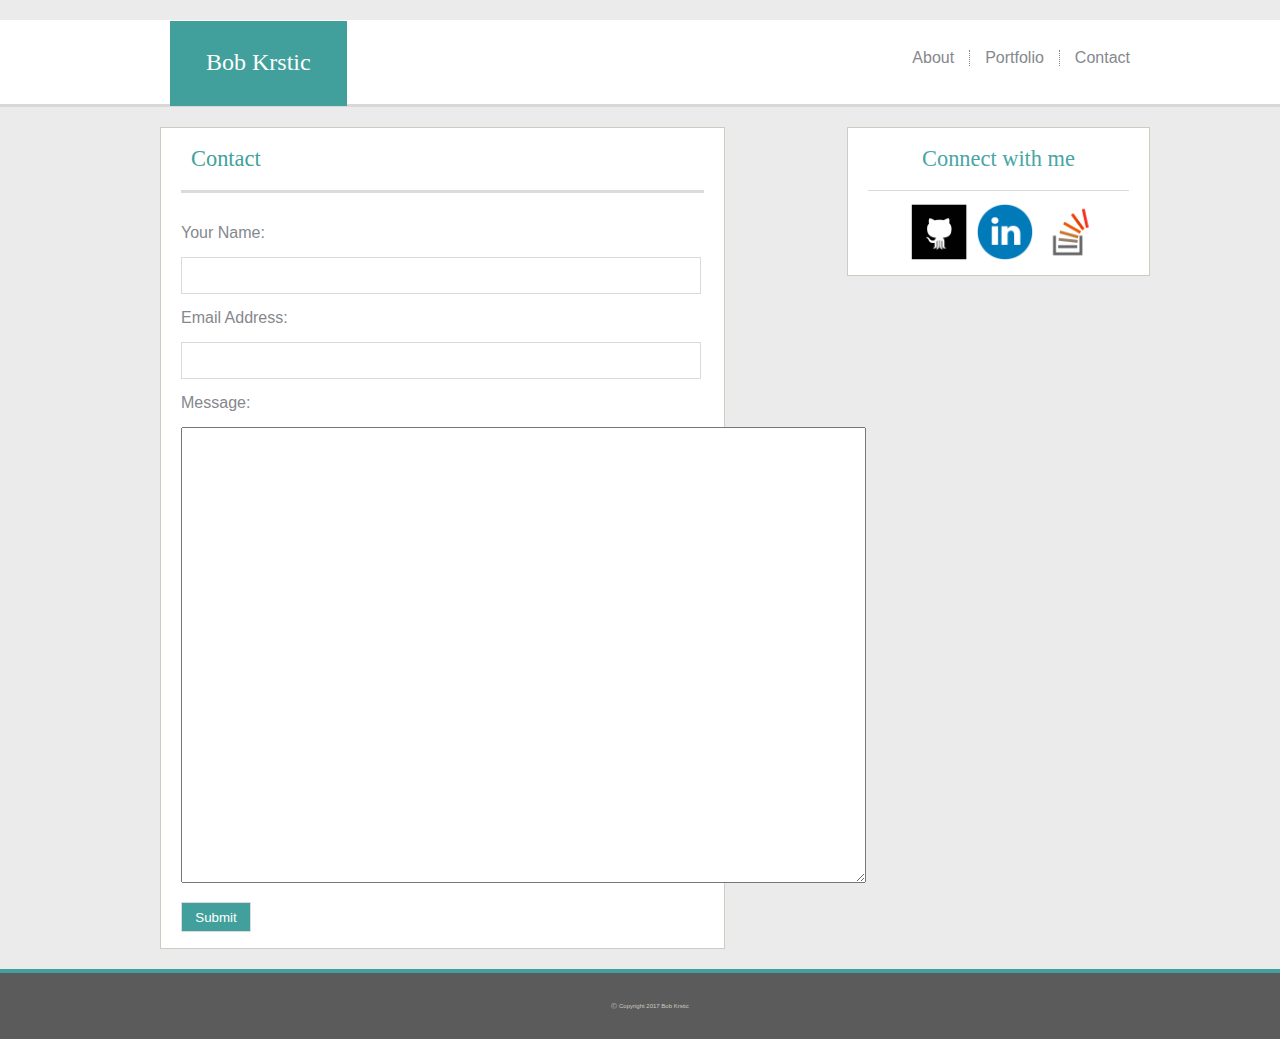
<file: contact.html>
<!DOCTYPE html>
<html lang="en">
<head>
	<meta charset="UTF-8">
	<title>Contact Me</title>
	<link rel="stylesheet" type="text/css" href="assets/css/reset.css">
	<link rel="stylesheet" type="text/css" href="assets/css/contact.css">
</head>
<body>


	<header>
		<ol>
			<li id="name">Bob Krstic</li>

			<li id="contact"><a href="contact.html">Contact</a></li>
			<li id="portfolio"><a href="portfolio.html">Portfolio</a></li>
			<li id="about"><a href="index.html">About</a></li>
		</ol>
	</header>

<div class="content">


	<div>
		<section class="contact_wrap">
			<h1 id="contact_sign">Contact</h1>

			<form method="post" name="contact_form" action="contact-form-handler.php">
				<br>
				<br>
			    <span>Your Name:</span> <br><br>
			    <input id="type_your_name" type="text" name="name">
			    <br>
			    <br>
			    <span>Email Address:</span> <br><br>
			    <input id="email_address" type="text" name="email" cols="90">
			    <br>
			    <br>
			    <span>Message:</span> <br><br>
			    <textarea id="text_area" name="message" rows="30" cols="83"></textarea>
			    <br>
			    <br>
			    <input id="submit" type="submit" value="Submit"> <br>
			</form>
				<br>
		</section>


		<section id="connect_with_me">

			<h2 id="connect_sign">Connect with me</h2>

			<section id="icons">
				<ol>
					<li id="github"><a href="https://github.com/bobkrstic"><img src="assets/images/github.png" width="61" height="61" alt="github"></a></li>
					<li id="linkedin"><a href="https://www.linkedin.com/in/bob-krstic-346654139"><img src="assets/images/linkedin.png" width="61" height="61" alt="linkedin"></a></li>
					<li id="stack"><a href="https://stackoverflow.com/users/7864713/s-krstic"><img src="assets/images/stack.png" width="61" height="61" alt="stack"></a></li>
				</ol>
			</section>

		</section>

	</div>
	
</div>


	<footer><p>&#9400; Copyright 2017 Bob Krstic</p></footer>

</body>
</html>
</file>
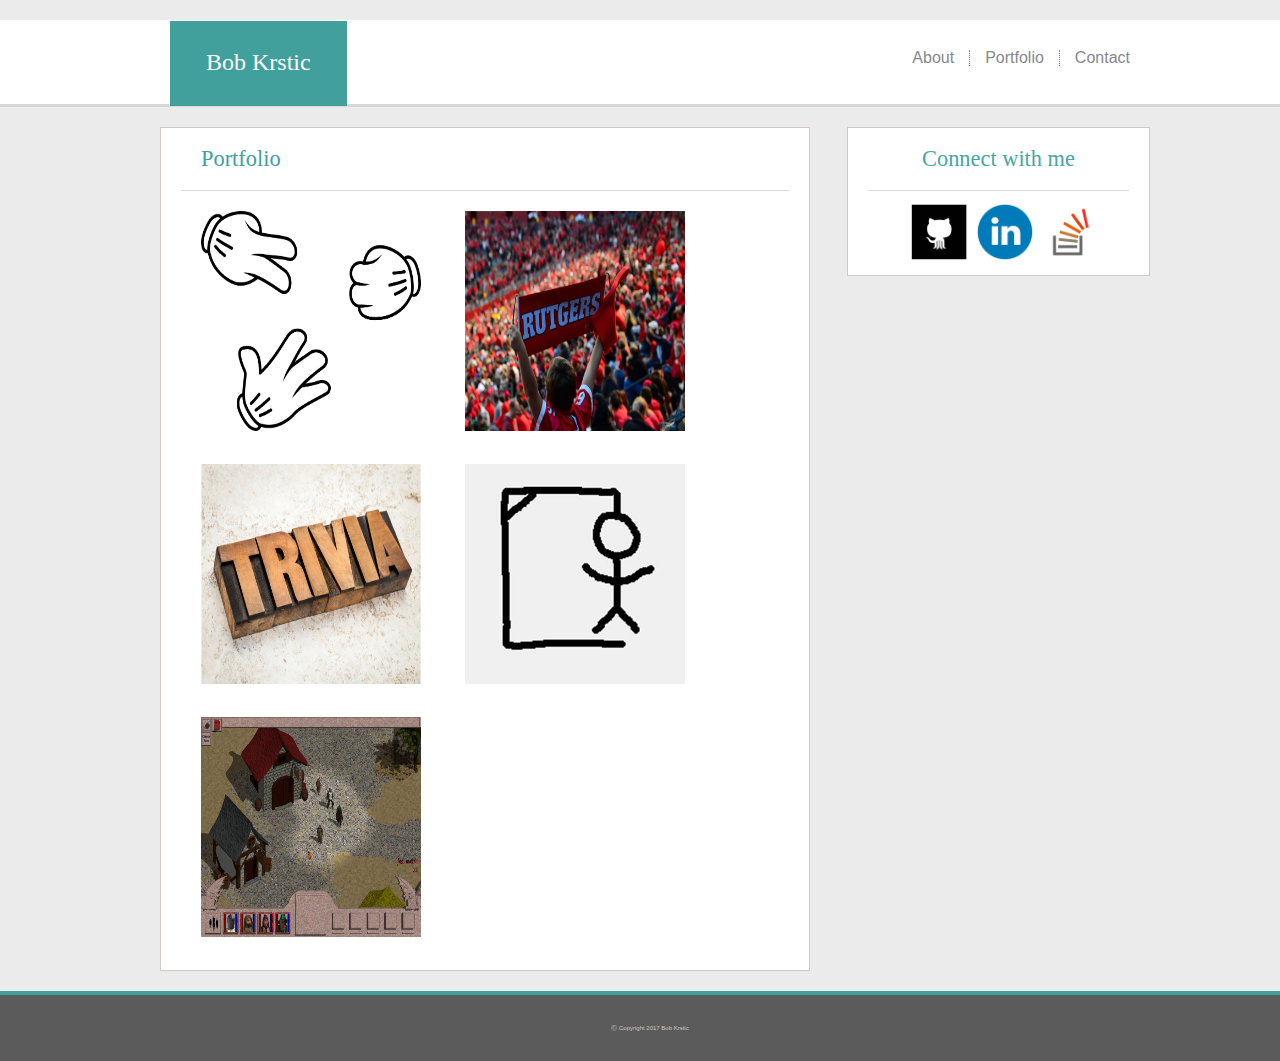
<file: portfolio.html>
<!DOCTYPE html>
<html lang="en">
<head>
	<meta charset="UTF-8">
	<title>My Portfolio</title>
	<link rel="stylesheet" type="text/css" href="assets/css/reset.css">
	<link rel="stylesheet" type="text/css" href="assets/css/portfolio.css">
</head>
<body>


	<header>
		<ol>
			<li id="name">Bob Krstic</li>

			<li id="contact"><a href="contact.html">Contact</a></li>
			<li id="portfolio"><a href="portfolio.html">Portfolio</a></li>
			<li id="about"><a href="index.html">About</a></li>
		</ol>
	</header>

<div class="content">


	<div>
		<section id="portfolio_wrap">
			<h1 id="portfolio_sign">Portfolio</h1>

			<img id="image" src="assets/images/rock-paper-scissors.jpg" width="260" height="250" alt="rock-paper-scissors">

			<img id="image" src="assets/images/rutger.jpg" width="260" height="250" alt="rutger-image">

			<img id="image" src="assets/images/trivia.jpg" width="260" height="250" alt="trivia-image">

			<img id="image" src="assets/images/hangman.jpg" width="260" height="250" alt="hangman-image">

			<img id="image" src="assets/images/rpg.jpg" width="260" height="250" alt="rpg-image">
		</section>



		<section id="connect_with_me">

			<h2 id="connect_sign">Connect with me</h2>

			<section id="icons">
				<ol>
					<li id="github"><a href="https://github.com/bobkrstic"><img src="assets/images/github.png" width="61" height="61" alt="github"></a></li>
					<li id="linkedin"><a href="https://www.linkedin.com/in/bob-krstic-346654139"><img src="assets/images/linkedin.png" width="61" height="61" alt="linkedin"></a></li>
					<li id="stack"><a href="https://stackoverflow.com/users/7864713/s-krstic"><img src="assets/images/stack.png" width="61" height="61" alt="stack"></a></li>
				</ol>
			</section>

		</section>

	</div>
	
</div>


	<footer><p>&#9400; Copyright 2017 Bob Krstic</p></footer>

</body>
</html>
</file>
<file: assets/css/contact.css>
* {
	box-sizing: border-box;
}

body {
	font-family: "Arial", "Helvetica Neue", "Helvetica", "sans-serif";
	background-color: rgb(236, 235, 235);
	margin-top: 20px;
}

header {
	background-color: rgb(255, 255, 255);
	padding: 30px 155px 30px 20px;
	margin: 0 auto 0 auto; 
	margin-bottom: 20px;
	width: 1300px;
	position: relative;
	border-bottom: 3px solid rgb(216, 216, 216);
}

.content {
	width: 960px;
	margin: 0 auto 0 auto;
	position: relative;
}

#contact_sign {
	padding: 0px 0px 20px 10px;
	border-bottom: 3px solid rgb(219,219,219);
	font-size: 140%;
}

.contact_wrap {
	width: 565px;
	padding: 20px 20px 0px 20px;
	background-color: rgb(255, 255, 255);
	margin-bottom: 20px;
	border: 1px solid rgb(208, 202, 195);
}

input {
	width: 520px;
}

#submit {
	width: 70px;
	height: 30px;
	background-color: rgb(65, 160, 155);
	border: 1px solid rgb(219,219,219);
	color: rgb(255, 255, 255);
}

span {
	color: rgb(133, 136, 140);
}

#type_your_name {
	border: 1px solid rgb(219,219,219);
	padding: 10px;
	color: black;
}
 

#email_address {
	border: 1px solid rgb(219,219,219);
	padding: 10px;
	color: black;
}

#text-area {
	border: 1px solid rgb(219,219,219);
	color: black;
}


#connect_with_me {
	background-color: rgb(255, 255, 255);
	text-align: center;
	width: 303px;
	padding: 0px 20px 10px 20px;
	position: absolute;
	top: 0;
	right: -30px;
	border: 1px solid rgb(208, 202, 195);
}

#connect_sign {
	border-bottom: 1px solid rgb(219, 219, 219);
	padding: 20px;
	font-size: 140%;
}

h1 { 
	font-family: "Georgia", "Times", "Times New Roman", "serif";
	color: rgb(65, 161, 156);
}



h2 {
	font-family: "Georgia", "Times", "Times New Roman", "serif";
	color: rgb(72, 166, 165);
}

#icons {
	padding-top: 10px;
	padding-left: 12px;
}

li {
	display: inline;
}


footer {
	background-color: rgb(91, 91, 91);
	color: rgb(208, 202, 195);
	font-size: 12%;
	padding: 30px;
	margin: 0 auto 0 auto;
	text-align: center;
	width: 1300px;
	border-top: 4px solid rgb(65, 161, 156);
	clear: both;
}

a {
	text-decoration: none; 
	color: rgb(133, 136, 140);
}

#contact, #portfolio, #about {
	float: right;
	padding-right: 15px;
	padding-left: 15px; 
}

#contact, #portfolio {
	border-left: 1px dotted rgb(133, 136, 140);
}



#name {
	font-family: "Georgia", "Times", "Times New Roman", "serif";
	font-size: 150%;
	padding: 28px 36px 31px 36px;
	background-color: rgb(65, 160, 155);
	color: rgb(253, 253, 253);
	margin-left: 150px;

}
</file>
<file: assets/css/portfolio.css>
* {
	box-sizing: border-box;
}

body {
	font-family: "Arial", "Helvetica Neue", "Helvetica", "sans-serif";
	background-color: rgb(236, 235, 235);
	margin-top: 20px;
}

header {
	background-color: rgb(255, 255, 255);
	padding: 30px 155px 30px 20px;
	margin: 0 auto 0 auto; 
	margin-bottom: 20px;
	width: 1300px;
	position: relative;
	border-bottom: 3px solid rgb(216, 216, 216);
}

.content {
	width: 960px;
	margin: 0 auto 0 auto;
	position: relative;
}


#portfolio_wrap {
	background-color: rgb(255, 255, 255);
	width: 650px;
	padding: 20px;
	margin-bottom: 20px;
	color: rgb(133, 136, 140);
	border: 1px solid rgb(208, 202, 195);
}

#portfolio_sign {
	padding: 0px 0px 20px 20px;
	border-bottom: 1px solid rgb(219,219,219);
	font-size: 140%;
}


#image {
	padding: 20px 20px 10px 20px;
}


#connect_with_me {
	background-color: rgb(255, 255, 255);
	text-align: center;
	width: 303px;
	padding: 0px 20px 10px 20px;
	position: absolute;
	top: 0;
	right: -30px;
	border: 1px solid rgb(208, 202, 195);
}

#connect_sign {
	border-bottom: 1px solid rgb(219, 219, 219);
	padding: 20px;
	font-size: 140%;
}

h1 { 
	font-family: "Georgia", "Times", "Times New Roman", "serif";
	color: rgb(65, 161, 156);
}



h2 {
	font-family: "Georgia", "Times", "Times New Roman", "serif";
	color: rgb(72, 166, 165);
}

#icons {
	padding-top: 10px;
	padding-left: 12px;
}

li {
	display: inline;
}


footer {
	background-color: rgb(91, 91, 91);
	color: rgb(208, 202, 195);
	font-size: 12%;
	padding: 30px;
	margin: 0 auto 0 auto;
	text-align: center;
	width: 1300px;
	border-top: 4px solid rgb(65, 161, 156);
	clear: both;
}

a {
	text-decoration: none; 
	color: rgb(133, 136, 140);
}

#contact, #portfolio, #about {
	float: right;
	padding-right: 15px;
	padding-left: 15px; 
}

#contact, #portfolio {
	border-left: 1px dotted rgb(133, 136, 140);
}



#name {
	font-family: "Georgia", "Times", "Times New Roman", "serif";
	font-size: 150%;
	padding: 28px 36px 31px 36px;
	background-color: rgb(65, 160, 155);
	color: rgb(253, 253, 253);
	margin-left: 150px;

}
</file>
